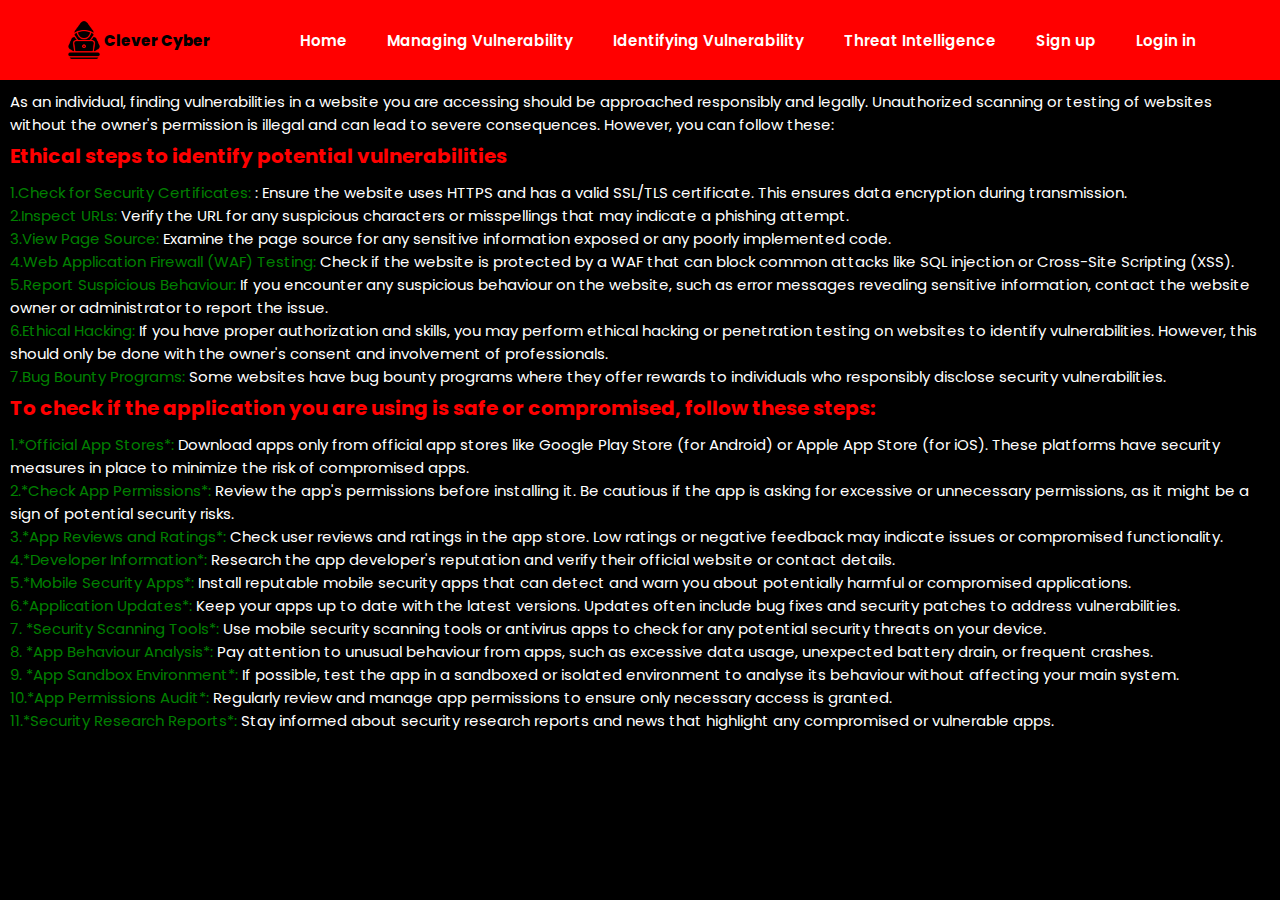
<file: identifyingvulnerability.html>
<!DOCTYPE html>
<html lang="en">
<head>
    <meta charset="UTF-8">
    <meta http-equiv="X-UA-Compatible" content="IE=edge">
    <meta name="viewport" content="width=device-width, initial-scale=1.0">
    <title>Identifying Vulnerability</title>
    <link rel="stylesheet" href="./identifyingvulnerability.css">
    <link rel="shortcut icon" href="./media/security.png" type="image/x-icon">
</head>
<body>
    <header>
        <div class="container">
            <div class="logo">
                <img src="./media/hacker.png" alt="logo">
                <p>Clever Cyber</p>
            </div>
            <nav class="desktop-menu">
                <ul>
                    <li><a href="./index.html">Home</a></li>
                    <li><a href="./managingvulnerability.html">Managing Vulnerability</a></li>
                    <li><a href="./identifyingvulnerability.html">Identifying Vulnerability</a></li>
                    <li><a href="./threatintelligence.html">Threat Intelligence</a></li>
                    <li><a href="./registration.html">Sign up</a></li>
                    <li><a href="./login.html">Login in</a></li>
                </ul>
            </nav>
            <nav class="mobile-menu">
                <img src="./media/hacker.png" alt="hamburger">
            </nav>
        </div>
    </header>

    <main>
        <section>
            <div>
                <p>As an individual, finding vulnerabilities in a website you are accessing 
                    should be approached responsibly and legally. Unauthorized scanning or testing of websites without the owner's permission is illegal 
                    and can lead to severe consequences. However, you can follow these:</p>

                <h2 class="heading"> Ethical steps to identify potential vulnerabilities</h2>
                <ul>
                    <li><span>1.Check for Security Certificates: </span>: Ensure the website uses HTTPS and has a valid SSL/TLS certificate. This ensures data encryption during transmission.</li>
                    <li><span>2.Inspect URLs: </span>Verify the URL for any suspicious characters or misspellings that may indicate a phishing attempt.</li>
                    <li><span>3.View Page Source: </span>Examine the page source for any sensitive information exposed or any poorly implemented code.</li>
                    <li><span>4.Web Application Firewall (WAF) Testing: </span>Check if the website is protected by a WAF that can block common attacks like SQL injection or Cross-Site Scripting (XSS).</li>
                    <li><span>5.Report Suspicious Behaviour: </span>If you encounter any suspicious behaviour on the website, such as error messages revealing sensitive information, contact the website owner or administrator to report the issue.</li>
                    <li><span>6.Ethical Hacking: </span>If you have proper authorization and skills, you may perform ethical hacking or penetration testing on websites to identify vulnerabilities. However, this should only be done with the owner's consent and involvement of professionals.</li>
                    <li><span>7.Bug Bounty Programs: </span>Some websites have bug bounty programs where they offer rewards to individuals who responsibly disclose security vulnerabilities.</li>
                </ul>

            </div>
            <div>
                <h2 class="heading">To check if the application you are using is safe or compromised, follow these steps:</h2>
                <ul>
                    <li><span>1.*Official App Stores*: </span>Download apps only from official app stores like Google Play Store (for Android) or Apple App Store (for iOS). These platforms have security measures in place to minimize the risk of compromised apps.</li>
                    <li><span>2.*Check App Permissions*: </span>Review the app's permissions before installing it. Be cautious if the app is asking for excessive or unnecessary permissions, as it might be a sign of potential security risks.</li>
                    <li><span>3.*App Reviews and Ratings*: </span>Check user reviews and ratings in the app store. Low ratings or negative feedback may indicate issues or compromised functionality.</li>
                    <li><span>4.*Developer Information*: </span>Research the app developer's reputation and verify their official website or contact details.</li>
                    <li><span>5.*Mobile Security Apps*: </span>Install reputable mobile security apps that can detect and warn you about potentially harmful or compromised applications.</li>
                    <li><span>6.*Application Updates*: </span>Keep your apps up to date with the latest versions. Updates often include bug fixes and security patches to address vulnerabilities.</li>
                    <li><span>7. *Security Scanning Tools*: </span>Use mobile security scanning tools or antivirus apps to check for any potential security threats on your device.</li>
                    <li><span>8. *App Behaviour Analysis*: </span>Pay attention to unusual behaviour from apps, such as excessive data usage, unexpected battery drain, or frequent crashes.</li>
                    <li><span>9. *App Sandbox Environment*: </span>If possible, test the app in a sandboxed or isolated environment to analyse its behaviour without affecting your main system.</li>
                    <li><span>10.*App Permissions Audit*: </span>Regularly review and manage app permissions to ensure only necessary access is granted.</li>
                    <li><span>11.*Security Research Reports*: </span>Stay informed about security research reports and news that highlight any compromised or vulnerable apps.</li>
        
                </ul>
            </div>
            
        </section>
    </main>

</body>
</html>
</file>
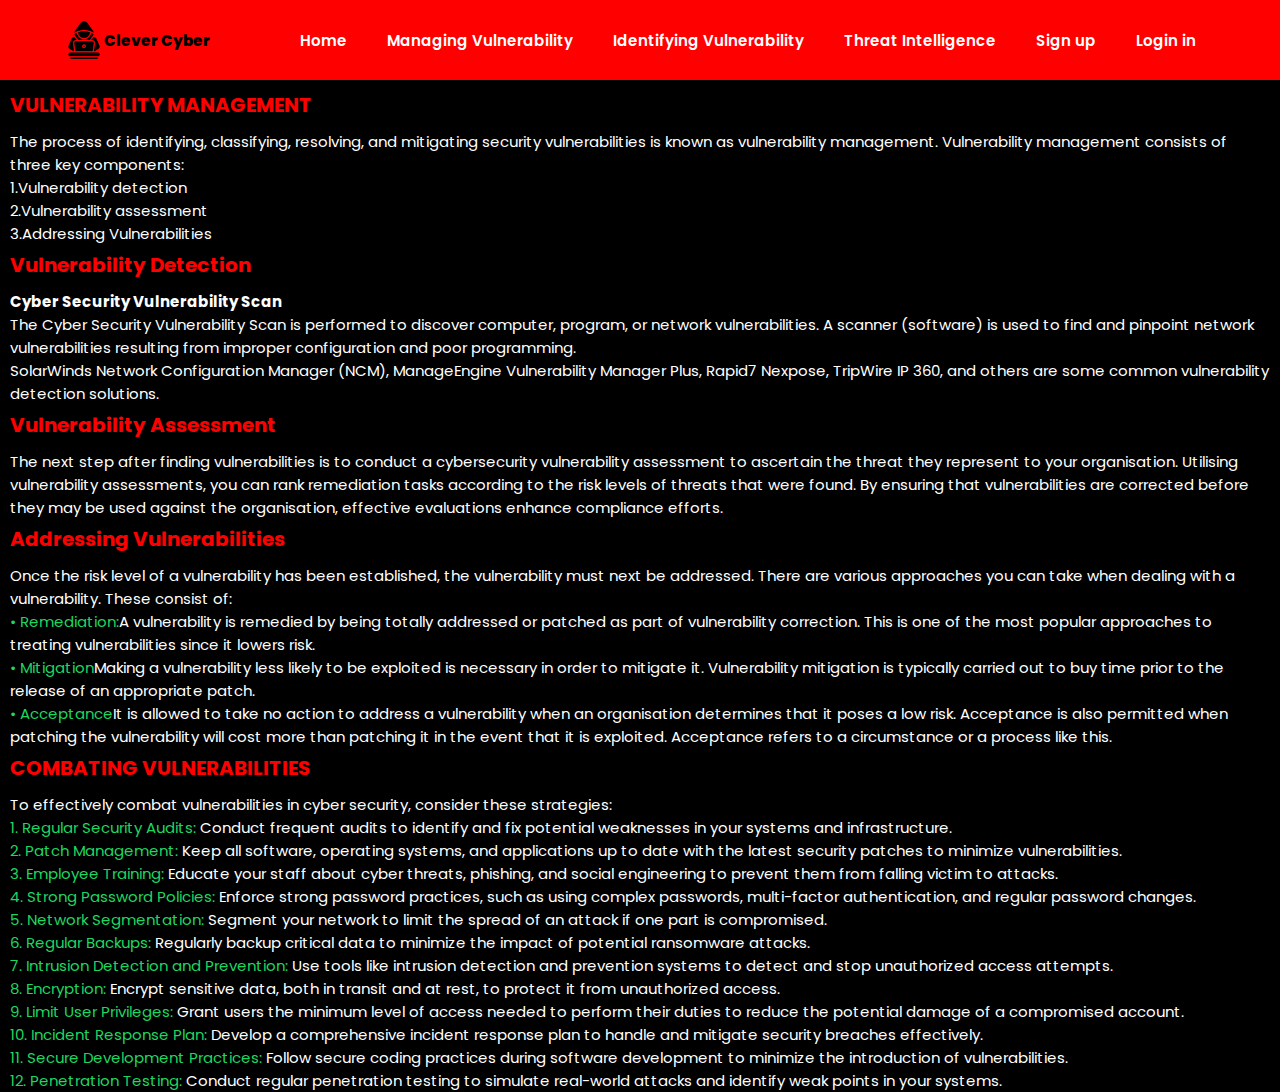
<file: managingvulnerability.html>
<!DOCTYPE html>
<html lang="en">
<head>
    <meta charset="UTF-8">
    <meta http-equiv="X-UA-Compatible" content="IE=edge">
    <meta name="viewport" content="width=device-width, initial-scale=1.0">
    <title>Managing Vulnerability</title>
    <link rel="stylesheet" href="./managingvulnerability.css">
    <link rel="shortcut icon" href="./media/security.png" type="image/x-icon">
</head>
<body>
    <header>
        <div class="container">
            <div class="logo">
                <img src="./media/hacker.png" alt="logo">
                <p>Clever Cyber</p>
            </div>
            <nav class="desktop-menu">
                <ul>
                    <li><a href="./index.html">Home</a></li>
                    <li><a href="./managingvulnerability.html">Managing Vulnerability</a></li>
                    <li><a href="./identifyingvulnerability.html">Identifying Vulnerability</a></li>
                    <li><a href="./threatintelligence.html">Threat Intelligence</a></li>
                    <li><a href="./registration.html">Sign up</a></li>
                    <li><a href="./login.html">Login in</a></li>
                </ul>
            </nav>
            <nav class="mobile-menu">
                <img src="./media/hacker.png" alt="hamburger">
            </nav>
        </div>
    </header>

    <main>
        <section>
            <div>
                <h2 class="heading">VULNERABILITY MANAGEMENT</h2>
                <p>The process of identifying, classifying, resolving, and mitigating security vulnerabilities is known as 
                    vulnerability management. Vulnerability management consists of three key components: </p>
                <ul>
                    <li>1.Vulnerability detection</li>
                    <li>2.Vulnerability assessment</li>
                    <li>3.Addressing Vulnerabilities</li>
                </ul>

            </div>
            <div>
                <h2 class="heading">Vulnerability Detection</h2>
                <h4>Cyber Security Vulnerability Scan</h4>
                <p>The Cyber Security Vulnerability Scan is performed to discover computer, program, or network vulnerabilities. A scanner 
                    (software) is used to find and pinpoint network vulnerabilities resulting from improper configuration and poor programming.</p>
                <p>SolarWinds Network Configuration Manager (NCM), 
                    ManageEngine Vulnerability Manager Plus, Rapid7 Nexpose, TripWire IP 360, and others are some common vulnerability detection solutions.</p>
            </div>
            <div>
                <h2 class="heading">Vulnerability Assessment</h2>
                <p>The next step after finding vulnerabilities is to conduct a cybersecurity vulnerability 
                    assessment to ascertain the threat they represent to your organisation. Utilising vulnerability assessments,
                     you can rank remediation tasks according to the risk levels of threats that were found. By ensuring that vulnerabilities are corrected before they may be used against the 
                    organisation, effective evaluations enhance compliance efforts.</p>
    
            </div>
            <div>
                <h2 class="heading">Addressing Vulnerabilities</h2>
                <p>Once the risk level of a vulnerability has been established, the vulnerability must next be addressed. There are various approaches you can take when dealing with a vulnerability. These consist of:</p>
                <ul>
                    <li><span>•	Remediation:</span>A vulnerability is remedied by being totally addressed or patched as part of vulnerability correction. This is one of the most popular approaches to treating vulnerabilities since it lowers risk.</li>
                    <li><span>•	Mitigation</span>Making a vulnerability less likely to be exploited is necessary in order to mitigate it. Vulnerability mitigation is typically carried out to buy time prior to the release of an appropriate patch.</li>
                    <li><span>•	Acceptance</span>It is allowed to take no action to address a vulnerability when an organisation determines that it poses a low risk. Acceptance is also permitted when patching the vulnerability will cost more than patching it in the event that it is exploited. Acceptance refers to a circumstance or a process like this.</li>
                </ul>
            </div>
            <div>
                <h2 class="heading">COMBATING VULNERABILITIES</h2>
                <p>To effectively combat vulnerabilities in cyber security, consider these strategies:</p>
                <ul>
                    <li><span>1. Regular Security Audits: </span>Conduct frequent audits to identify and fix potential weaknesses in your systems and infrastructure.</li>
                    <li><span>2. Patch Management: </span>Keep all software, operating systems, and applications up to date with the latest security patches to minimize vulnerabilities.</li>
                    <li><span>3. Employee Training: </span>Educate your staff about cyber threats, phishing, and social engineering to prevent them from falling victim to attacks.</li>
                    <li><span>4. Strong Password Policies: </span>Enforce strong password practices, such as using complex passwords, multi-factor authentication, and regular password changes.</li>
                    <li><span>5. Network Segmentation: </span>Segment your network to limit the spread of an attack if one part is compromised.</li>
                    <li><span>6. Regular Backups: </span>Regularly backup critical data to minimize the impact of potential ransomware attacks.</li>
                    <li><span>7. Intrusion Detection and Prevention: </span>Use tools like intrusion detection and prevention systems to detect and stop unauthorized access attempts.</li>
                    <li><span>8. Encryption: </span>Encrypt sensitive data, both in transit and at rest, to protect it from unauthorized access.</li>
                    <li><span>9. Limit User Privileges: </span>Grant users the minimum level of access needed to perform their duties to reduce the potential damage of a compromised account.</li>
                    <li><span>10. Incident Response Plan: </span>Develop a comprehensive incident response plan to handle and mitigate security breaches effectively.</li>
                    <li><span>11. Secure Development Practices: </span>Follow secure coding practices during software development to minimize the introduction of vulnerabilities.</li>
                    <li><span>12. Penetration Testing: </span>Conduct regular penetration testing to simulate real-world attacks and identify weak points in your systems.</li>
                    
                    

                    

                </ul>
            </div>
        </section>
    </main>

</body>
</html>
</file>
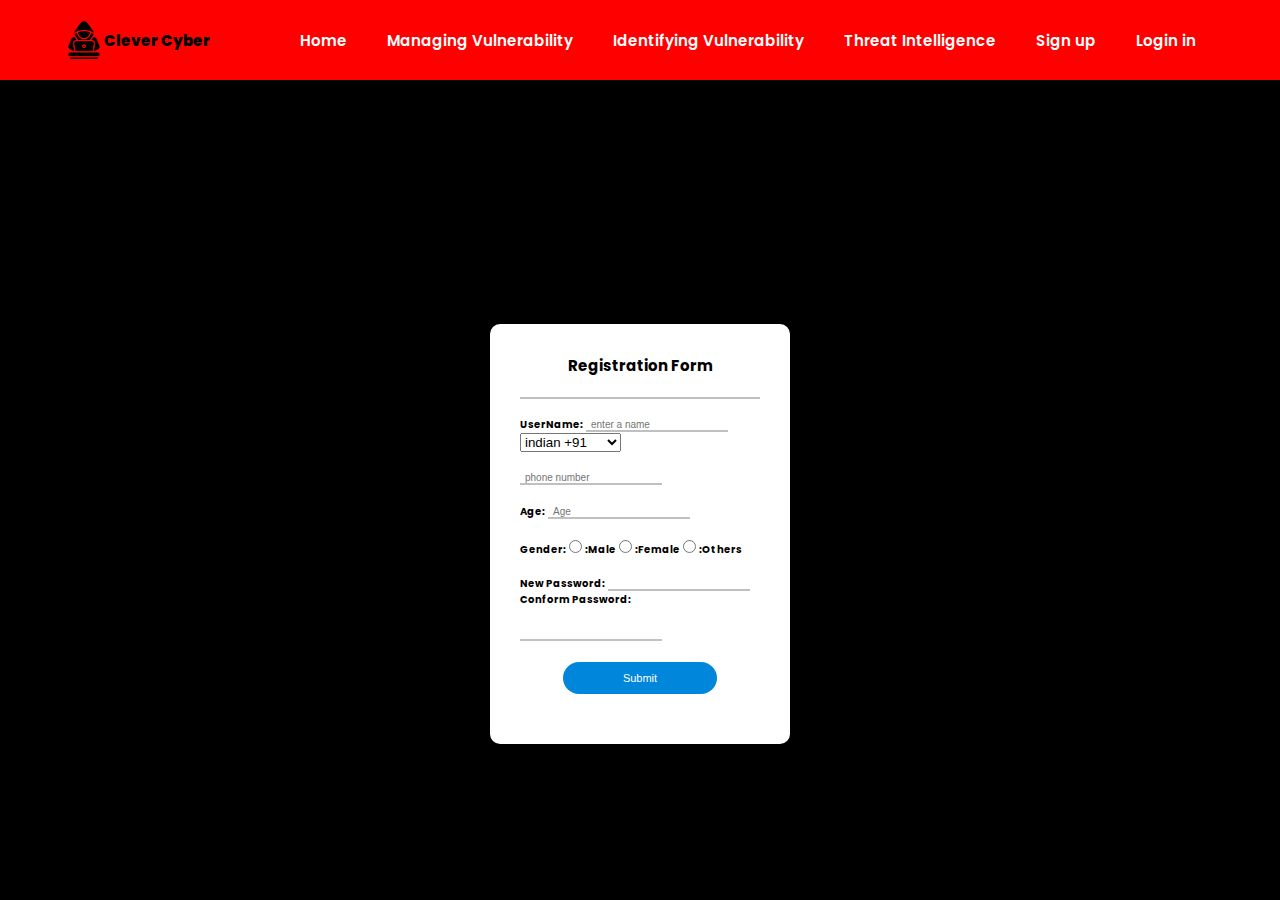
<file: registration.html>
<!DOCTYPE html>
<html lang="en">
<head>
    <meta charset="UTF-8">
    <meta http-equiv="X-UA-Compatible" content="IE=edge">
    <meta name="viewport" content="width=device-width, initial-scale=1.0">
    <title>Registration Form</title>
    <link rel="stylesheet" href="./registration.css">
    <link rel="shortcut icon" href="./media/security.png" type="image/x-icon">
</head>
<body>
    <header>
        <div class="container">
            <div class="logo">
                <img src="./media/hacker.png" alt="logo">
                <p>Clever Cyber</p>
            </div>
            <nav class="desktop-menu">
                <ul>
                    <li><a href="./index.html">Home</a></li>
                    <li><a href="./managingvulnerability.html">Managing Vulnerability</a></li>
                    <li><a href="./identifyingvulnerability.html">Identifying Vulnerability</a></li>
                    <li><a href="./threatintelligence.html">Threat Intelligence</a></li>
                    <li><a href="./registration.html">Sign up</a></li>
                    <li><a href="./login.html">Login in</a></li>
                </ul>
            </nav>
            <nav class="mobile-menu">
                <img src="./media/hacker.png" alt="hamburger">
            </nav>
        </div>
    </header>
    
    
    <section class="register">
        <h1>Registration Form</h1>
        <form action="registration.php">
            <label for="name">UserName:</label>
            <input type="text" minlength="5" maxlength="20" id="name" name="name" placeholder="enter a name" required><br>
            <label for="number"></label>
            <select name="number" id="number">
                <option value="indian">indian +91</option>
                <option value="Australia">Australia +61</option>
                <option value="Aruba">Aruba+297</option>
                <option value="benin">benin +229</option>
            </select>
            <input type="number" id="number" name="number" placeholder="phone number" maxlength="10" required><br>
            <label for="age">Age:</label>
            <input type="number" id="age" name="age" maxlength="3" placeholder="Age" required><br>
            <div class="gender">
                <label for="">Gender:</label>
                <input type="radio" id="male" name="gender" value="male">
                <label for="male">:Male</label>
                <input type="radio" id="female" name="gender" value="female">
                <label for="female">:Female</label>
                <input type="radio" id="others" name="gender" value="others">
                <label for="others">:Others</label><br>
            </div>
            <label for="Newpassword">New Password:</label>
            <input type="password" id="Newpassword" name="Newpassword" minlength="8" maxlength="16" pattern="^(?=.*[a-z])(?=.*[A-Z])(?=.*[0-9])(?=.*[!@#$%^&*_=+-]).{8,16}$" required><br>
            <label for="Conformpassword">Conform Password:</label>
            <input type="password" id="conformpassword" name="conformpassword" minlength="8" maxlength="16" pattern="^(?=.*[a-z])(?=.*[A-Z])(?=.*[0-9])(?=.*[!@#$%^&*_=+-]).{8,16}$" required><br>
            <button type="submit">Submit</button>       
        </form>
    </section>

</body>
</html>
</file>
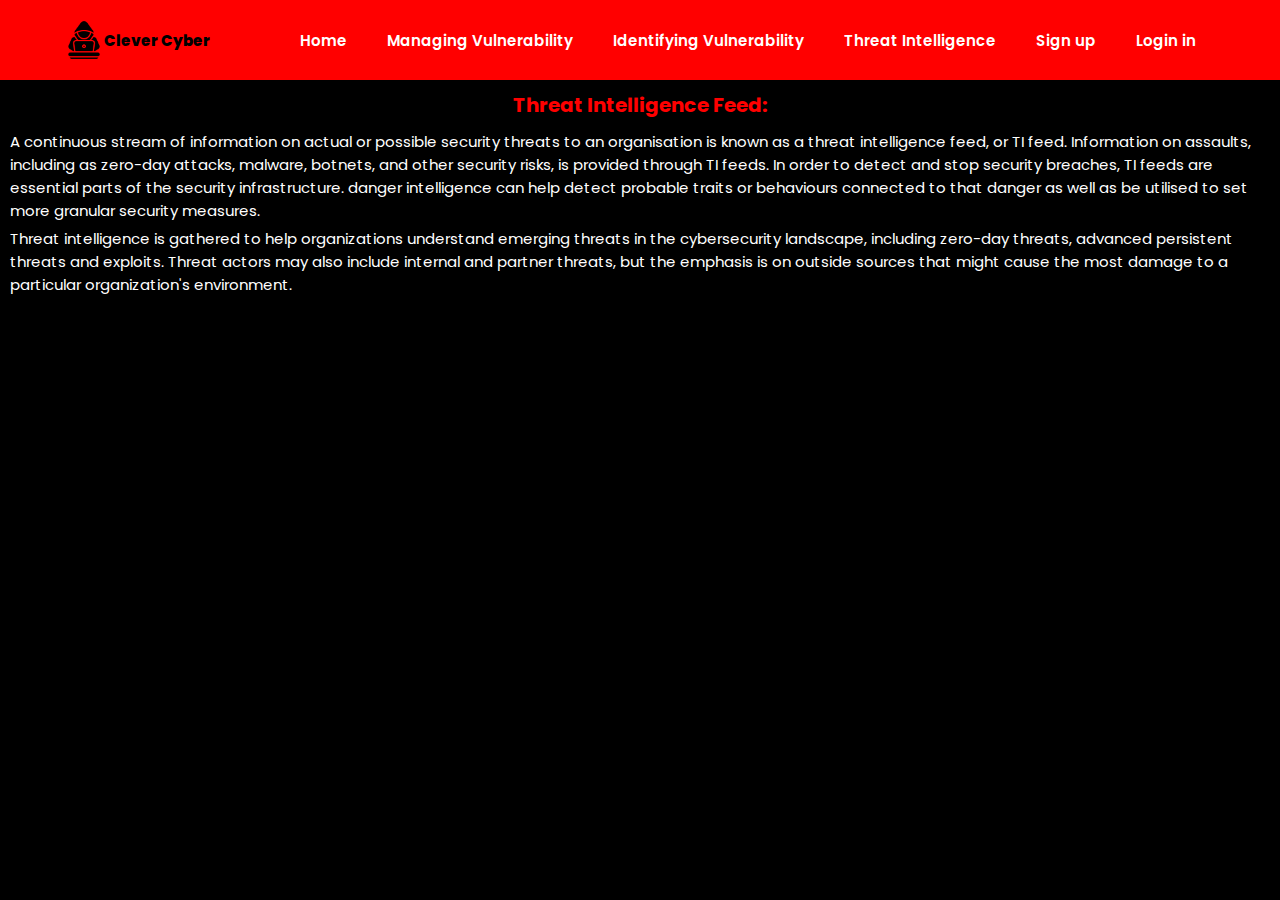
<file: threatintelligence.html>
<!DOCTYPE html>
<html lang="en">
<head>
    <meta charset="UTF-8">
    <meta http-equiv="X-UA-Compatible" content="IE=edge">
    <meta name="viewport" content="width=device-width, initial-scale=1.0">
    <title>Threat Intelligence</title>
    <link rel="stylesheet" href="./threatintelligence.css">
    <link rel="shortcut icon" href="./media/security.png" type="image/x-icon">
</head>
<body>
    <header>
        <div class="container">
            <div class="logo">
                <img src="./media/hacker.png" alt="logo">
                <p>Clever Cyber</p>
            </div>
            <nav class="desktop-menu">
                <ul>
                    <li><a href="./index.html">Home</a></li>
                    <li><a href="./managingvulnerability.html">Managing Vulnerability</a></li>
                    <li><a href="./identifyingvulnerability.html">Identifying Vulnerability</a></li>
                    <li><a href="./threatintelligence.html">Threat Intelligence</a></li>
                    <li><a href="./registration.html">Sign up</a></li>
                    <li><a href="./login.html">Login in</a></li>
                </ul>
            </nav>
            <nav class="mobile-menu">
                <img src="./media/hacker.png" alt="hamburger">
            </nav>
        </div>
    </header>
    <main>
        <section class="main">
            <div>
                <h2 class="heading">Threat Intelligence Feed:</h2>
                <p class="matter">A continuous stream of information on actual or possible security threats to an
                    organisation is known as a threat intelligence feed, or TI feed. Information on
                    assaults, including as zero-day attacks, malware, botnets, and other security risks,
                    is provided through TI feeds. In order to detect and stop security breaches, TI
                    feeds are essential parts of the security infrastructure. danger intelligence can help
                    detect probable traits or behaviours connected to that danger as well as be utilised
                    to set more granular security measures.</p>
                <p>Threat intelligence is gathered to help organizations understand emerging threats
                    in the cybersecurity landscape, including zero-day threats, advanced persistent
                    threats and exploits. Threat actors may also include internal and partner threats,
                    but the emphasis is on outside sources that might cause the most damage to a
                    particular organization's environment.</p>
            </div>
        </section>
    </main>


</body>
</html>
</file>
<file: identifyingvulnerability.css>
@import url('https://fonts.googleapis.com/css2?family=Poppins&display=swap');

*{
    box-sizing: border-box;
    margin:0px;
    padding:0px;
}
:root{
    --green:#1ED760;
    --gray:#919496;
    --header-height:80px;
    --logo-height:40px;

}

html{
    font-size:10px;
}

body{
    background-color:black;
background-image: black;
height:100vh;
font-family: 'Poppins',sans-serif;
}
a{
    text-decoration: none;

    color: white;
}

a:hover{
    color:var(--green);
    cursor: pointer;
}

li{
    list-style: none;
}

header{
    background-color: red;
    height:var(--header-height);
}

header .container{
    display:flex;
    justify-content:space-between;
    width:90%;
    height:100%;
    margin:auto;
}

header .logo{
    display:flex;
}

header .logo img{
    height:var(--logo-height);
    align-self: center;
}
header .logo img:hover{
    cursor:pointer;
}

header .logo p{
    font-size:1.5rem;
    font-weight: 800;
    align-self: center;
}
header .logo p:hover{
   cursor:pointer;
}

header nav ul{
    display:flex;
    height:100%;
    justify-content:space-around;
    align-items: center;
}

header nav ul li{
    padding:0 2rem;
    font-size:1.5rem;
    font-weight:600;
}
header nav ul li:hover{
    color:var(--green);

    cursor:pointer;
}
header nav.mobile-menu{
    display:none;
    align-self: center;
}

header nav.mobile-menu img{
    width:25px;
    height:25px;
}

main{
    color:white;
    margin:1rem;
    font-size:1.5rem;
}
.heading{
    color:red;
    font-size: 2rem;
    margin-bottom: 1rem;
    margin-top:0.5rem ;
}
span{
    color:green;
}
</file>
<file: managingvulnerability.css>
@import url('https://fonts.googleapis.com/css2?family=Poppins&display=swap');

*{
    box-sizing: border-box;
    margin:0px;
    padding:0px;
}
:root{
    --green:#1ED760;
    --gray:#919496;
    --header-height:80px;
    --logo-height:40px;

}

html{
    font-size:10px;
}

body{
    background-color:black;
background-image: black;
height:100vh;
font-family: 'Poppins',sans-serif;
}
a{
    text-decoration: none;

    color: white;
}

a:hover{
    color:var(--green);
    cursor: pointer;
}

li{
    list-style: none;
}

header{
    background-color: red;
    height:var(--header-height);
}

header .container{
    display:flex;
    justify-content:space-between;
    width:90%;
    height:100%;
    margin:auto;
}

header .logo{
    display:flex;
}

header .logo img{
    height:var(--logo-height);
    align-self: center;
}
header .logo img:hover{
    cursor:pointer;
}

header .logo p{
    font-size:1.5rem;
    font-weight: 800;
    align-self: center;
}
header .logo p:hover{
   cursor:pointer;
}

header nav ul{
    display:flex;
    height:100%;
    justify-content:space-around;
    align-items: center;
}

header nav ul li{
    padding:0 2rem;
    font-size:1.5rem;
    font-weight:600;
}
header nav ul li:hover{
    color:var(--green);

    cursor:pointer;
}
header nav.mobile-menu{
    display:none;
    align-self: center;
}

header nav.mobile-menu img{
    width:25px;
    height:25px;
}

main{
    color:white;
    margin:1rem;
    font-size:1.5rem;
}
.heading{
    color:red;
    font-size: 2rem;
    margin-bottom: 1rem;
    margin-top:0.5rem ;
}

span{
  color:#1ED760
}
</file>
<file: registration.css>
@import url('https://fonts.googleapis.com/css2?family=Poppins&display=swap');
*{
    box-sizing:border-box;
    margin:0px;
    padding:0px;
}
:root{
    --green:#1ED760;
    --gray:#919496;
    --header-height:80px;
    --logo-height:40px;
}

html{
    font-size: 10px;
}
body{
    background-color:black;
background-image: black;
height:100vh;
font-family: 'Poppins',sans-serif;
}

a{
    text-decoration: none;

    color: white;
}

a:hover{
    color:var(--green);
    cursor: pointer;
}

li{
    list-style: none;
}

header{
    background-color: red;
    height:var(--header-height);
}

header .container{
    display:flex;
    justify-content:space-between;
    width:90%;
    height:100%;
    margin:auto;
}

header .logo{
    display:flex;
}

header .logo img{
    height:var(--logo-height);
    align-self: center;
}
header .logo img:hover{
    cursor:pointer;
}

header .logo p{
    font-size:1.5rem;
    font-weight: 800;
    align-self: center;
}
header .logo p:hover{
   cursor:pointer;
}

header nav ul{
    display:flex;
    height:100%;
    justify-content:space-around;
    align-items: center;
}

header nav ul li{
    padding:0 2rem;
    font-size:1.5rem;
    font-weight:600;
}
header nav ul li:hover{
    color:var(--green);

    cursor:pointer;
}
header nav.mobile-menu{
    display:none;
    align-self: center;
}

header nav.mobile-menu img{
    width:25px;
    height:25px;
}



section{
    background-color: white;
    width:30rem;
    position:absolute;
    top:50%;
    right:50%;
    transform: translate(50%,-30%);
    padding:3rem;
    border-radius: 1rem;
    
}

h1{
    font-size: 1.5rem;
    padding-bottom: 2rem;
    text-align: center;
    border-bottom: 0.2rem solid silver;
}
form{
    border:1rem;
}

form input{
    font-size:1rem;
    padding:0.5rem;
    border:none;
    border-bottom: 0.2rem solid silver;
    margin-top: 2rem;
    outline: none;
    padding: 0rem 0.5rem;

    
}
form input:hover{
    border-bottom: 0.2rem solid #0086da;
}
label{
    font-weight: bold;
}
section form div input:hover{

    cursor: pointer;
}
button{
    display:block;
    margin:2rem auto;
    padding:1rem 6rem;
    border-radius: 2rem;
    background-color:#0086da;
    border:none;
    color:white;
    font-size: 1.1rem;
}
button:hover{
    cursor:pointer;
}
</file>
<file: threatintelligence.css>
@import url('https://fonts.googleapis.com/css2?family=Poppins&display=swap');

*{
    box-sizing: border-box;
    margin:0px;
    padding:0px;
}
:root{
    --green:#1ED760;
    --gray:#919496;
    --header-height:80px;
    --logo-height:40px;

}

html{
    font-size:10px;
}

body{
    background-color:black;
background-image: black;
height:100vh;
font-family: 'Poppins',sans-serif;
}
a{
    text-decoration: none;

    color: white;
}

a:hover{
    color:var(--green);
    cursor: pointer;
}

li{
    list-style: none;
}

header{
    background-color: red;
    height:var(--header-height);
}

header .container{
    display:flex;
    justify-content:space-between;
    width:90%;
    height:100%;
    margin:auto;
}

header .logo{
    display:flex;
}

header .logo img{
    height:var(--logo-height);
    align-self: center;
}
header .logo img:hover{
    cursor:pointer;
}

header .logo p{
    font-size:1.5rem;
    font-weight: 800;
    align-self: center;
}
header .logo p:hover{
   cursor:pointer;
}

header nav ul{
    display:flex;
    height:100%;
    justify-content:space-around;
    align-items: center;
}

header nav ul li{
    padding:0 2rem;
    font-size:1.5rem;
    font-weight:600;
}
header nav ul li:hover{
    color:var(--green);

    cursor:pointer;
}
header nav.mobile-menu{
    display:none;
    align-self: center;
}

header nav.mobile-menu img{
    width:25px;
    height:25px;
}

main{
    color:white;
    margin:1rem;
    font-size:1.5rem;
}
.heading{
    color:red;
    font-size: 2rem;
    margin-bottom: 1rem;
    margin-top:0.5rem ;
    text-align: center;
}

main section div p{
    margin-bottom: 0.5rem;
}
span{
  color:#1ED760
}
</file>
